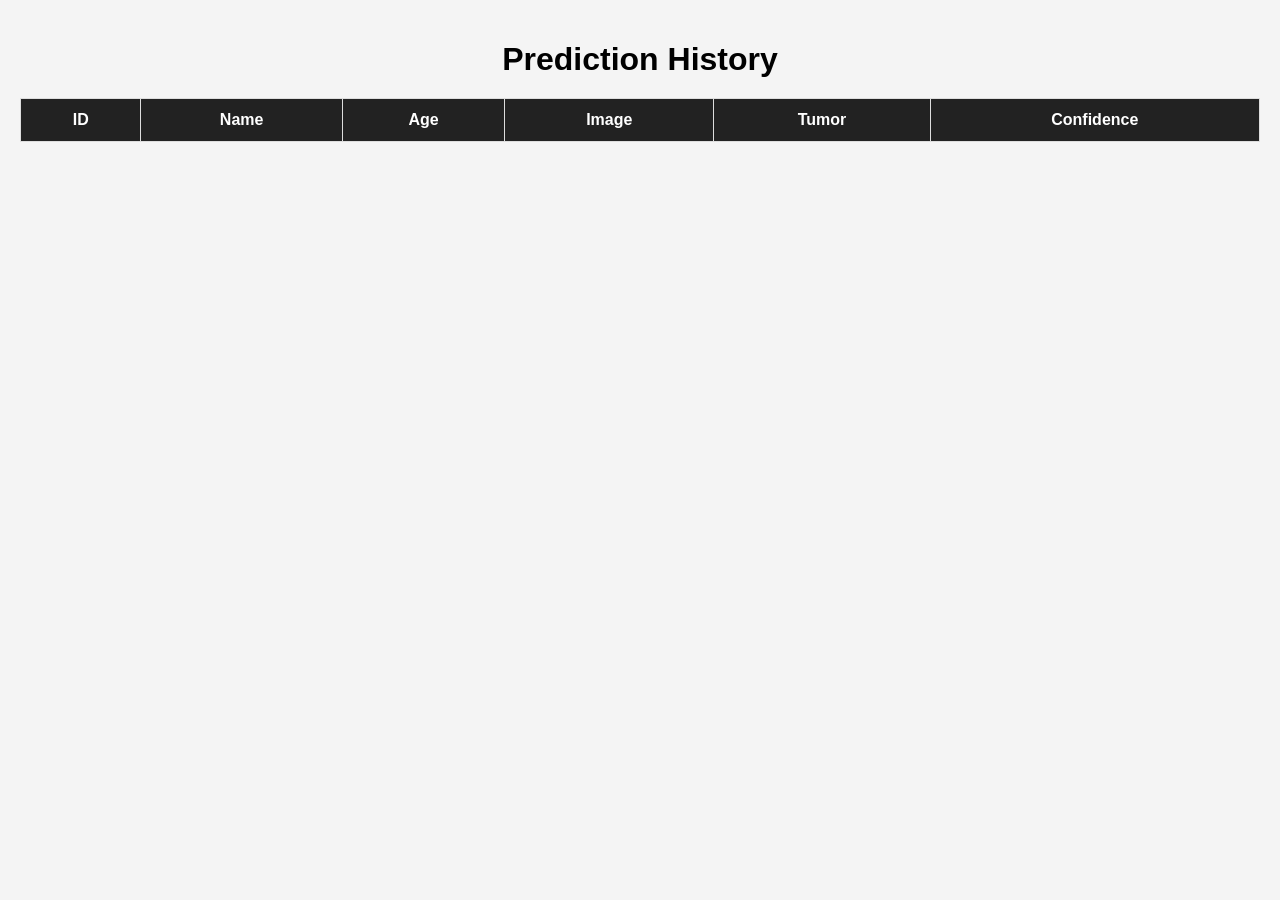
<file: Brain-Tumour-Detection-Using-ML/Frontend/Templates/history.html>
<!DOCTYPE html>
<html lang="en">
<head>
  <meta charset="UTF-8" />
  <meta name="viewport" content="width=device-width, initial-scale=1.0" />
  <title>Prediction History</title>
  <style>
    body {
      font-family: Arial, sans-serif;
      background: #f4f4f4;
      margin: 0;
      padding: 20px;
    }
    h1 {
      text-align: center;
      margin-bottom: 20px;
    }
    table {
      width: 100%;
      border-collapse: collapse;
      background: #fff;
    }
    th, td {
      padding: 12px;
      border: 1px solid #ddd;
      text-align: center;
    }
    th {
      background: #222;
      color: white;
    }
    img {
      width: 80px;
      height: 80px;
      object-fit: cover;
      border-radius: 8px;
    }
  </style>
</head>
<body>
  <h1>Prediction History</h1>
  <table>
    <thead>
      <tr>
        <th>ID</th>
        <th>Name</th>
        <th>Age</th>
        <th>Image</th>
        <th>Tumor</th>
        <th>Confidence</th>
      </tr>
    </thead>
    <tbody id="recordsTable"></tbody>
  </table>

  <script>
    async function loadRecords() {
      try {
        const res = await fetch("http://localhost:5000/records");
        const data = await res.json();

        const table = document.getElementById("recordsTable");
        table.innerHTML = "";

        data.forEach((rec) => {
          const tr = document.createElement("tr");

          tr.innerHTML = `
            <td>${rec.id}</td>
            <td>${rec.name}</td>
            <td>${rec.age}</td>
            <td><img src="http://localhost:5000/uploads/${rec.filename}" /></td>
            <td>${rec.tumor_detected === 1 ? "Yes" : "No"}</td>
            <td>${(rec.confidence * 100).toFixed(1)}%</td>
          `;

          table.appendChild(tr);
        });
      } catch (error) {
        console.error("Failed to load records", error);
      }
    }

    loadRecords();
  </script>
</body>
</html>
</file>
